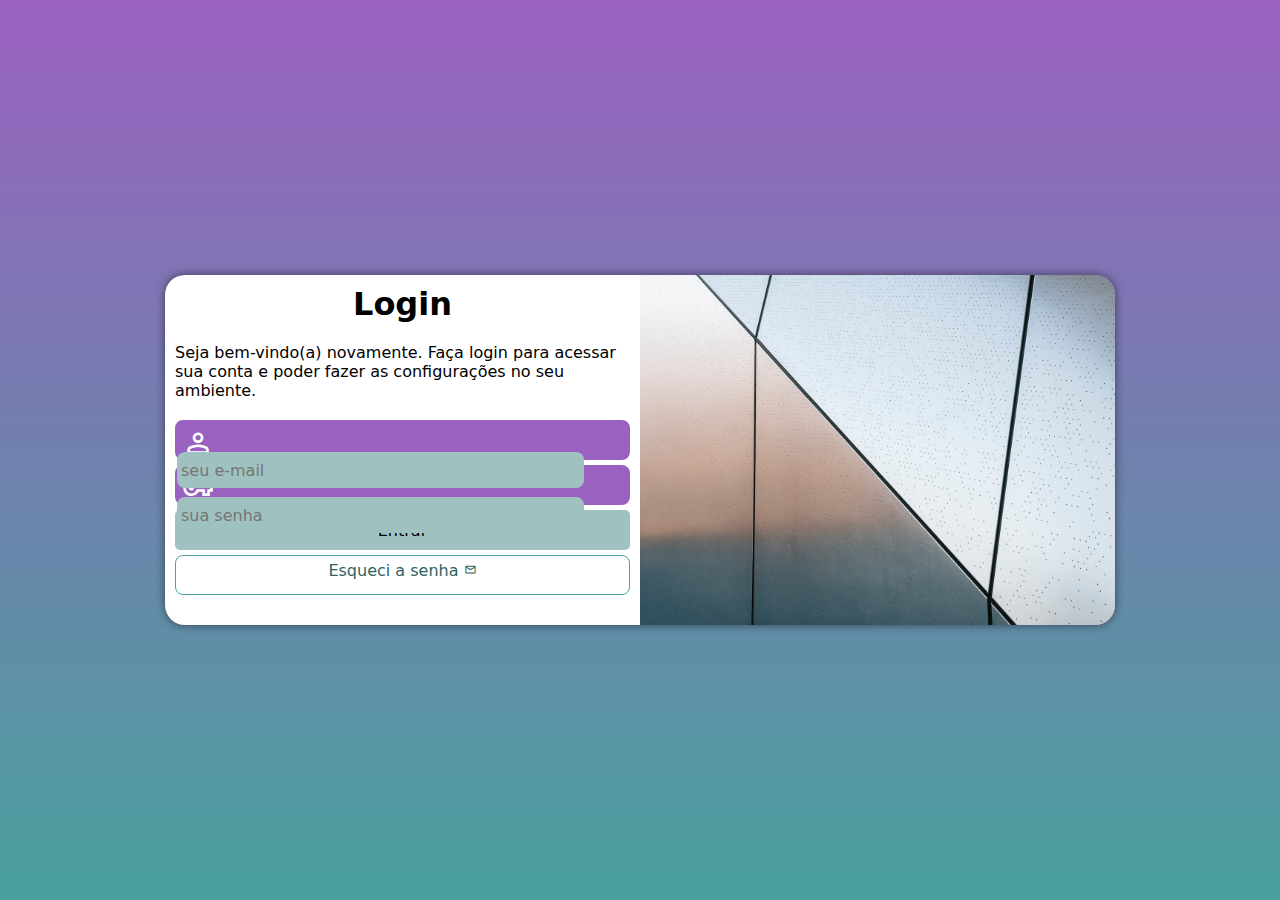
<file: index.html>
<!DOCTYPE html>
<html lang="pt-br">
<head>
    <meta charset="UTF-8">
    <meta name="viewport" content="width=device-width, initial-scale=1.0">
    <title>Projeto Login</title>
    <link href="https://fonts.googleapis.com/css2?family=Material+Symbols+Outlined" rel="stylesheet" />
    <link rel="stylesheet" href="estilos/style.css">
    <link rel="stylesheet" href="estilos/media-query.css">
</head>
<body>
    <main>
        <section id="login">
            <div id="imagem">
                <!-- Aqui vai a imagem no CSS -->
            </div>
            <div id="formulario">
                <h1>Login</h1>
                <p>Seja bem-vindo(a) novamente. Faça login para acessar sua conta e poder fazer as configurações no seu ambiente.</p>
                <form action="login.php" method="post" autocomplete="on">
                    <div class="campo">
                        <span class="material-symbols-outlined">person</span>
                        <input type="email" name="login" id="ilogin" placeholder="seu e-mail" autocomplete="email" required maxlength="30">
                        <label for="ilogin">Login</label>
                    </div>
                    <div class="campo">
                        <span class="material-symbols-outlined">vpn_key</span>
                        <input type="password" name="senha" id="isenha" placeholder="sua senha" autocomplete="current-password" required minlength="8" maxlength="30">
                        <label for="isenha">Senha</label>
                    </div>
                    <input type="submit" value="Entrar">
                    <a href="esqueci.html" class="botao">Esqueci a senha  <span class="material-symbols-outlined">mail</span>
                    </a>
                </form>
            </div>
        </section>
    </main>
</body>
</html>
</file>
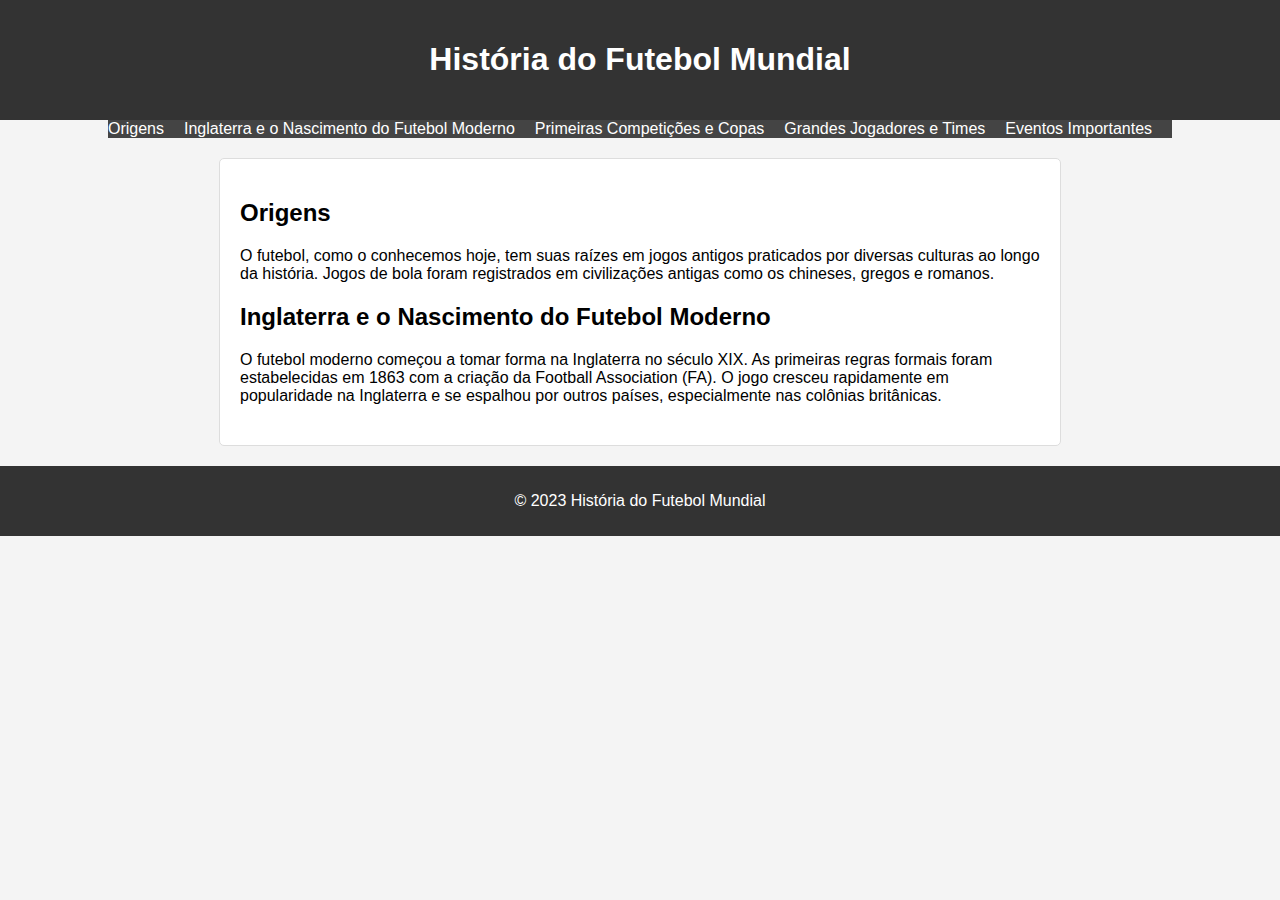
<file: teste.html>
<!DOCTYPE html>
<html lang="en">
<head>
    <meta charset="UTF-8">
    <meta name="viewport" content="width=device-width, initial-scale=1.0">
    <link rel="stylesheet" href="styles.css">
    <title>História do Futebol Mundial</title>
</head>
<body>
    <header>
        <h1>História do Futebol Mundial</h1>
    </header>
    <nav>
        <ul>
            <li><a href="#origens">Origens</a></li>
            <li><a href="#inglaterra">Inglaterra e o Nascimento do Futebol Moderno</a></li>
            <li><a href="#copas">Primeiras Competições e Copas</a></li>
            <li><a href="#jogadores">Grandes Jogadores e Times</a></li>
            <li><a href="#eventos">Eventos Importantes</a></li>
        </ul>
    </nav>
    <main>
        <section id="origens">
            <h2>Origens</h2>
            <p>O futebol, como o conhecemos hoje, tem suas raízes em jogos antigos praticados por diversas culturas ao longo da história. Jogos de bola foram registrados em civilizações antigas como os chineses, gregos e romanos.</p>
        </section>
        <section id="inglaterra">
            <h2>Inglaterra e o Nascimento do Futebol Moderno</h2>
            <p>O futebol moderno começou a tomar forma na Inglaterra no século XIX. As primeiras regras formais foram estabelecidas em 1863 com a criação da Football Association (FA). O jogo cresceu rapidamente em popularidade na Inglaterra e se espalhou por outros países, especialmente nas colônias britânicas.</p>
        </section>
        <!-- Adicione mais seções para as outras partes da história -->
    </main>
    <footer>
        <p>&copy; 2023 História do Futebol Mundial</p>
    </footer>
</body>
</html>
</file>
<file: estilos/style.css>
@charset "UTF-8";

/* 
    Paleta de cores 
    Verde: #9fc2c1
    Lilás: #9a61c0
*/

* {
    font-family: system-ui, -apple-system, BlinkMacSystemFont, 'Segoe UI', Roboto, Oxygen, Ubuntu, Cantarell, 'Open Sans', 'Helvetica Neue', sans-serif;
    padding: 0px;
    margin: 0px;
    box-sizing: border-box;
}

body, html {
    background-color: #9a61c0;
    height: 100vh;
    width: 100vw;
}

main {
    position: relative;
    height: 100vh;
    width: 100vw;
}

section#login {
    position: absolute;
    top: 50%;
    left: 50%;
    
    overflow: hidden;
     background-color: white;
    width: 250px;
    height: 490px;
    border-radius: 20px;
    box-shadow: 0px 0px 10px rgba(0, 0, 0, 0.521);

    transform: translate(-50%, -50%);
    transition: width 0.3s, height 0.3s;
    transition-timing-function: ease;
}

section#login > div#imagem {
    display: block;
    background: #9a61c0 url(../imagens/metal.jpg);
    background-size: cover;
    background-position: right bottom;
    height: 200px;
}

section#login > div#formulario {
    display: block;
    padding: 10px;
}

div#formulario > h1 {
    text-align: center;
    margin-bottom: 10px;
}

div#formulario > p {
    font-size: 0.8em;
}

form > div.campo {
    background-color: #9a61c0;
    border: 2px solid #9a61c0;
    width: 100%;
    display: block;
    height: 40px;
    border-radius: 8px;
    margin: 5px 0px;
}

div.campo > label {
    display: none;
     
}

div.campo > span {
    color: white;
    /*background-color: black;*/
    font-size: 2em;
    width: 39.6px;
    padding: 5px;
}

div.campo > input {
    background-color: #9fc2c1;
    font-size: 1em;
    width: calc(100% - 44px);
    height: 100%;
    border: 0px;
    border-radius: 8px;
    padding: 4px;
    transform: translateY(-12px);
     
}

div.campo > input:focus-within {
    background-color: white;
}

form > input[type=submit] {
    display: block;
    font-size: 1em;
    width: 100%;
    height: 40px;
    background-color: #9fc2c1;
    border: none;
    border-radius: 5px;
    cursor: pointer;
}

form > input[type=submit]:hover {
    background-color: #49a09d;
}

form > a.botao {
    display: block;
    text-align: center;
    font-size: 1em;
    width: 100%;
    height: 40px;
    padding-top: 5px;
    margin-top: 5px;
    background-color: white;
    color: #2d6462;
    border: 1px solid #49a09d;
    border-radius: 8px;
    text-decoration: none;
}

form > a.botao:hover {
    background-color: #6cd3cf;
}

form > a.botao > span {
    font-size: .8em;
}
</file>
<file: estilos/media-query.css>
@charset "UTF-8";

/* Typical Device Breakpoints 
------------------------------
Pequenas telas: até 600px
Celular: de 600px até 768px
Tablet: de 768px até 992px
Desktop: de 992px até 1200px
Grandes tleas: acima de 1200px
*/

@media screen and (min-width: 768px) and (max-width: 992px) { /*Configuração para Tablet*/
    body{
        background-image: linear-gradient(to top, #49a09d, #9a61c0);
    }
    section#login {
        width: 80vw;
        height: 280px;
    }


section#login > div#imagem {
    float: left;
    width: 30%;
    height: 100%;
    }

section#login > div#formulario {
    float: right;
    width: 70%;
    }
}

@media screen and (min-width: 992px) { /*Configurações para Desktop*/
    body{
        background-image: linear-gradient(to top, #49a09d, #9a61c0);
    }
    section#login {
        width: 950px;
        height: 350px;
    }

    section#login > div#imagem {
        float: right;
        width: 50%;
        height: 100%;
    }

    section#login > div#formulario {
        float: left;
        width: 50%;
    }
    
    div#formulario > h1 {
        font-size: 2em;
    }
    
    div#formulario > p {
        font-size: 1em;
        margin: 20px 0px;
    }



}
</file>
<file: styles.css>
/* Estilos gerais */
body {
    font-family: Arial, sans-serif;
    margin: 0;
    padding: 0;
    background-color: #f4f4f4;
    display: flex;
    flex-direction: column;
    align-items: center;
}

header {
    background-color: #333;
    color: white;
    text-align: center;
    padding: 20px;
    width: 100%;
}

nav ul {
    list-style-type: none;
    margin: 0;
    padding: 0;
    background-color: #444;
    display: flex;
    justify-content: center;
    width: 100%;
}

nav li {
    margin-right: 20px;
}

nav a {
    text-decoration: none;
    color: white;
}

/* Estilos para as seções */
main {
    max-width: 800px;
    margin: 20px;
    padding: 20px;
    background-color: white;
    border: 1px solid #ddd;
    border-radius: 5px;
    width: 100%;
}

section {
    margin-bottom: 20px;
}

/* Rodapé */
footer {
    text-align: center;
    background-color: #333;
    color: white;
    padding: 10px;
    width: 100%;
}
</file>
